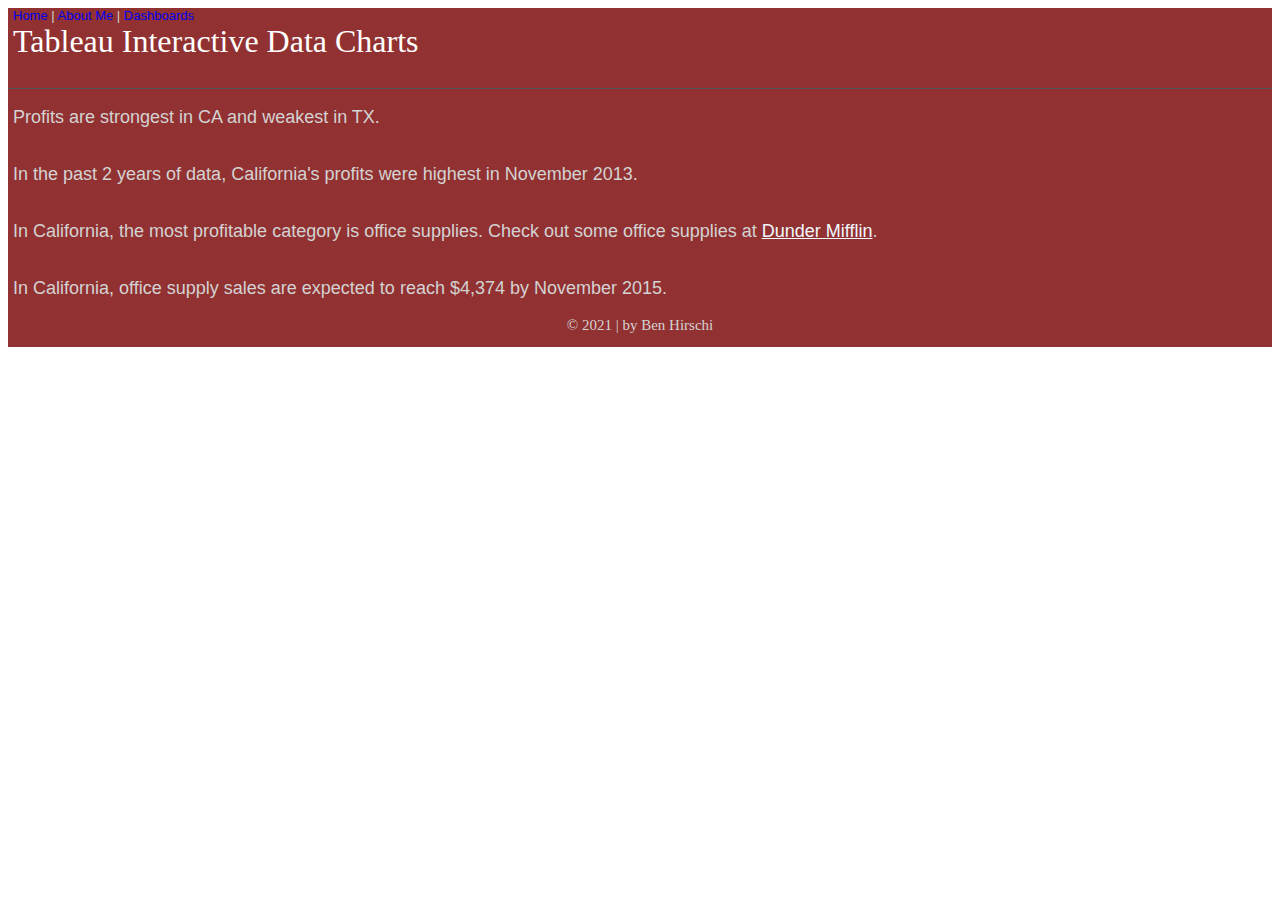
<file: html/tableau.html>
<!--Ben Hirschi 12/09/21-->
<!DOCTYPE html>
<html lang="en">
    <head>
        <title>Ben Hirschi - Tableau Page</title>
        <link href="../styles/bootstyles.css" rel="stylesheet">
    </head>
    <body>
        <div class="navigation hover">
             <a href="../index.html">Home</a> | <a href="about.html">About Me</a> | <a href="tableau.html">Dashboards</a>
            <br>
            <span class="title">Tableau Interactive Data Charts</span>
            </div>
        <div class="tableau">
            <div class='tableauPlaceholder' id='viz1639006060061' style='position: relative; width: 40%; height: 40%'><noscript><a href='#'><img alt='profits' src='https:&#47;&#47;public.tableau.com&#47;static&#47;images&#47;TX&#47;TXCTYW8NX&#47;1_rss.png' style='border: none' /></a></noscript><object class='tableauViz'  style='display:none;'><param name='host_url' value='https%3A%2F%2Fpublic.tableau.com%2F' /> <param name='embed_code_version' value='3' /> <param name='path' value='shared&#47;TXCTYW8NX' /> <param name='toolbar' value='yes' /><param name='static_image' value='https:&#47;&#47;public.tableau.com&#47;static&#47;images&#47;TX&#47;TXCTYW8NX&#47;1.png' /> <param name='animate_transition' value='yes' /><param name='display_static_image' value='yes' /><param name='display_spinner' value='yes' /><param name='display_overlay' value='yes' /><param name='display_count' value='yes' /><param name='language' value='en-US' /><param name='filter' value='publish=yes' /></object></div>                <script type='text/javascript'>                    var divElement = document.getElementById('viz1639006060061');                    var vizElement = divElement.getElementsByTagName('object')[0];                    vizElement.style.width='100%';vizElement.style.height=(divElement.offsetWidth*0.75)+'px';                    var scriptElement = document.createElement('script');                    scriptElement.src = 'https://public.tableau.com/javascripts/api/viz_v1.js';                    vizElement.parentNode.insertBefore(scriptElement, vizElement);                </script>
            <br>
            <div class="caption">
                Profits are strongest in CA and weakest in TX.
            </div>
            <br>
            <div class='tableauPlaceholder' id='viz1639010636805' style='position: relative; width: 40%; height: 40%'><noscript><a href='#'><img alt='profits in CA last 2 years' src='https:&#47;&#47;public.tableau.com&#47;static&#47;images&#47;CA&#47;CAProfitbyMonth_16390106242230&#47;Sheet2&#47;1_rss.png' style='border: none' /></a></noscript><object class='tableauViz'  style='display:none;'><param name='host_url' value='https%3A%2F%2Fpublic.tableau.com%2F' /> <param name='embed_code_version' value='3' /> <param name='site_root' value='' /><param name='name' value='CAProfitbyMonth_16390106242230&#47;Sheet2' /><param name='tabs' value='no' /><param name='toolbar' value='yes' /><param name='static_image' value='https:&#47;&#47;public.tableau.com&#47;static&#47;images&#47;CA&#47;CAProfitbyMonth_16390106242230&#47;Sheet2&#47;1.png' /> <param name='animate_transition' value='yes' /><param name='display_static_image' value='yes' /><param name='display_spinner' value='yes' /><param name='display_overlay' value='yes' /><param name='display_count' value='yes' /><param name='language' value='en-US' /><param name='filter' value='publish=yes' /></object></div>                <script type='text/javascript'>                    var divElement = document.getElementById('viz1639010636805');                    var vizElement = divElement.getElementsByTagName('object')[0];                    vizElement.style.width='100%';vizElement.style.height=(divElement.offsetWidth*0.75)+'px';                    var scriptElement = document.createElement('script');                    scriptElement.src = 'https://public.tableau.com/javascripts/api/viz_v1.js';                    vizElement.parentNode.insertBefore(scriptElement, vizElement);                </script>
            <br>
            <div class="caption">
                In the past 2 years of data, California's profits were highest in November 2013.
            </div>
            <br>
            <div class='tableauPlaceholder' id='viz1639010965764' style='position: relative; width: 40%; height: 40%'><noscript><a href='#'><img alt='CA profits by category' src='https:&#47;&#47;public.tableau.com&#47;static&#47;images&#47;CA&#47;CAProfitbyCategory_16390109570790&#47;Sheet3&#47;1_rss.png' style='border: none' /></a></noscript><object class='tableauViz'  style='display:none;'><param name='host_url' value='https%3A%2F%2Fpublic.tableau.com%2F' /> <param name='embed_code_version' value='3' /> <param name='site_root' value='' /><param name='name' value='CAProfitbyCategory_16390109570790&#47;Sheet3' /><param name='tabs' value='no' /><param name='toolbar' value='yes' /><param name='static_image' value='https:&#47;&#47;public.tableau.com&#47;static&#47;images&#47;CA&#47;CAProfitbyCategory_16390109570790&#47;Sheet3&#47;1.png' /> <param name='animate_transition' value='yes' /><param name='display_static_image' value='yes' /><param name='display_spinner' value='yes' /><param name='display_overlay' value='yes' /><param name='display_count' value='yes' /><param name='language' value='en-US' /><param name='filter' value='publish=yes' /></object></div>                <script type='text/javascript'>                    var divElement = document.getElementById('viz1639010965764');                    var vizElement = divElement.getElementsByTagName('object')[0];                    vizElement.style.width='100%';vizElement.style.height=(divElement.offsetWidth*0.75)+'px';                    var scriptElement = document.createElement('script');                    scriptElement.src = 'https://public.tableau.com/javascripts/api/viz_v1.js';                    vizElement.parentNode.insertBefore(scriptElement, vizElement);                </script>
            <br>
            <div class="caption">
                In California, the most profitable category is office supplies. Check out some office supplies at <a href="https://www.peacocktv.com/stream-tv/the-office" target="blank" title="Dunder Mifflin Paper Products"><span class="newlink">Dunder Mifflin</span></a>.
            </div>
            <br>
            <div class='tableauPlaceholder' id='viz1639011387389' style='position: relative; width: 40%; height: 40%'><noscript><a href='#'><img alt='forecast sales CA for office supplies' src='https:&#47;&#47;public.tableau.com&#47;static&#47;images&#47;CA&#47;CAsalesforecast_16390113798970&#47;Sheet4&#47;1_rss.png' style='border: none' /></a></noscript><object class='tableauViz'  style='display:none;'><param name='host_url' value='https%3A%2F%2Fpublic.tableau.com%2F' /> <param name='embed_code_version' value='3' /> <param name='site_root' value='' /><param name='name' value='CAsalesforecast_16390113798970&#47;Sheet4' /><param name='tabs' value='no' /><param name='toolbar' value='yes' /><param name='static_image' value='https:&#47;&#47;public.tableau.com&#47;static&#47;images&#47;CA&#47;CAsalesforecast_16390113798970&#47;Sheet4&#47;1.png' /> <param name='animate_transition' value='yes' /><param name='display_static_image' value='yes' /><param name='display_spinner' value='yes' /><param name='display_overlay' value='yes' /><param name='display_count' value='yes' /><param name='language' value='en-US' /><param name='filter' value='publish=yes' /></object></div>                <script type='text/javascript'>                    var divElement = document.getElementById('viz1639011387389');                    var vizElement = divElement.getElementsByTagName('object')[0];                    vizElement.style.width='100%';vizElement.style.height=(divElement.offsetWidth*0.75)+'px';                    var scriptElement = document.createElement('script');                    scriptElement.src = 'https://public.tableau.com/javascripts/api/viz_v1.js';                    vizElement.parentNode.insertBefore(scriptElement, vizElement);                </script>
            <br>
            <div class="caption">
                In California, office supply sales are expected to reach $4,374 by November 2015.
            </div>
            <br>
        </div>
        <div class="footer">
            &copy; 2021 | by Ben Hirschi
        </div>
    </body>
</html>
</file>
<file: styles/bootstyles.css>
.navigation {
    top: 5px;
    left: 5px;
    right: 5px;
    height: 80px;
    z-index: 2;
    border-bottom: solid 1px #555555;
    font-family:Arial, Helvetica, sans-serif;
    font-size:small;
    background-color: rgb(146, 49, 49);
    color: lightgray;
    padding-left: 5px;
}
.tableau {
    top: 114px;
    left: 114px;
    right: 114px;
    bottom: 64px;
    padding-right: 5px;
    background-color: rgb(146, 49, 49);
}
.footer {
    bottom: 5px;
    height: 30px;
    left: 5px;
    right: 5px;
    font-size: 15px;
    color: lightgray;
    text-align: center;
    background-color: rgb(146, 49, 49);
}

a:visited {
    color: inherit;
}
a:hover {
    color: #555555;
}
a:link {
    text-decoration: none;
}
.caption {
    font-size: large;
    font-family:Verdana, Geneva, Tahoma, sans-serif;
    color: lightgray;
    padding-left: 5px;
}
.title {
    font-family: Cambria, Cochin, Georgia, Times, 'Times New Roman', serif;
    font-size: xx-large;
    text-align: center;
    color: white;
}
.newlink {
    text-decoration: underline;
    color: aliceblue;
}
</file>
